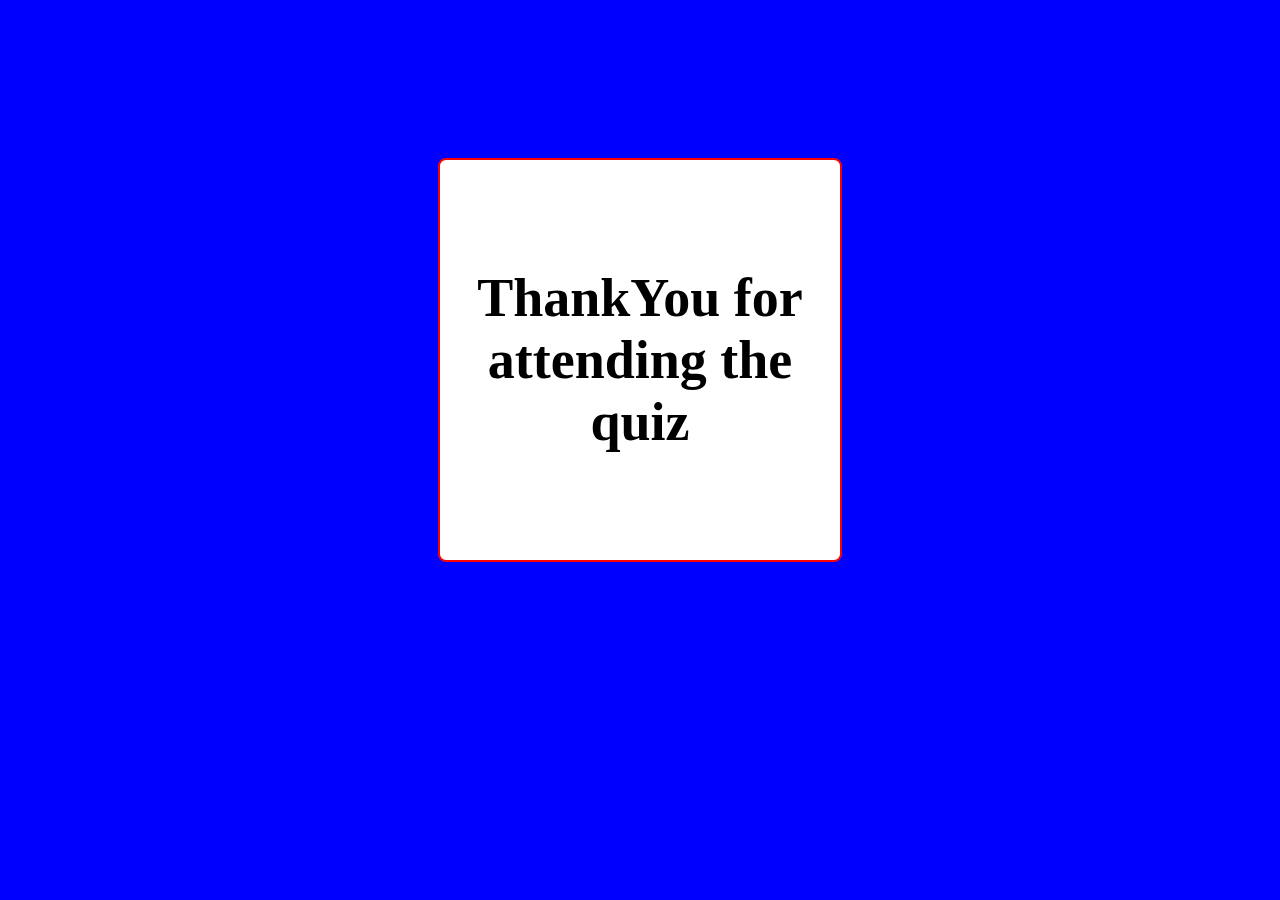
<file: thankyou.html>
<!DOCTYPE html>
<html lang="en">

<head>
    <meta charset="UTF-8">
    <meta http-equiv="X-UA-Compatible" content="IE=edge">
    <meta name="viewport" content="width=device-width, initial-scale=1.0">
    <title>Document</title>
    <style>
         * {
            margin: 0px;
            padding: 0px;
        }

        body{
          background-color: blue;
        }

        .container {
            height: 80vh;
            display: flex;
            justify-content: center;
            align-items: center;
            text-align: center;

        }

        .box {
            display: flex;
            background: white;
            border: 2px solid red;
            border-radius: 8px;
            height: 400px;
            width: 400px;
            align-items: center;
            justify-content: center;
            font-size: 54px;
            font-family: 'Times New Roman', Times, serif;
        }

    </style>
</head>

<body>
    <div class="container">
        <div class="box">
          <b> ThankYou for attending the quiz</b>
          
           
        </div>
    </div>
   
</body>

</html>
</file>
